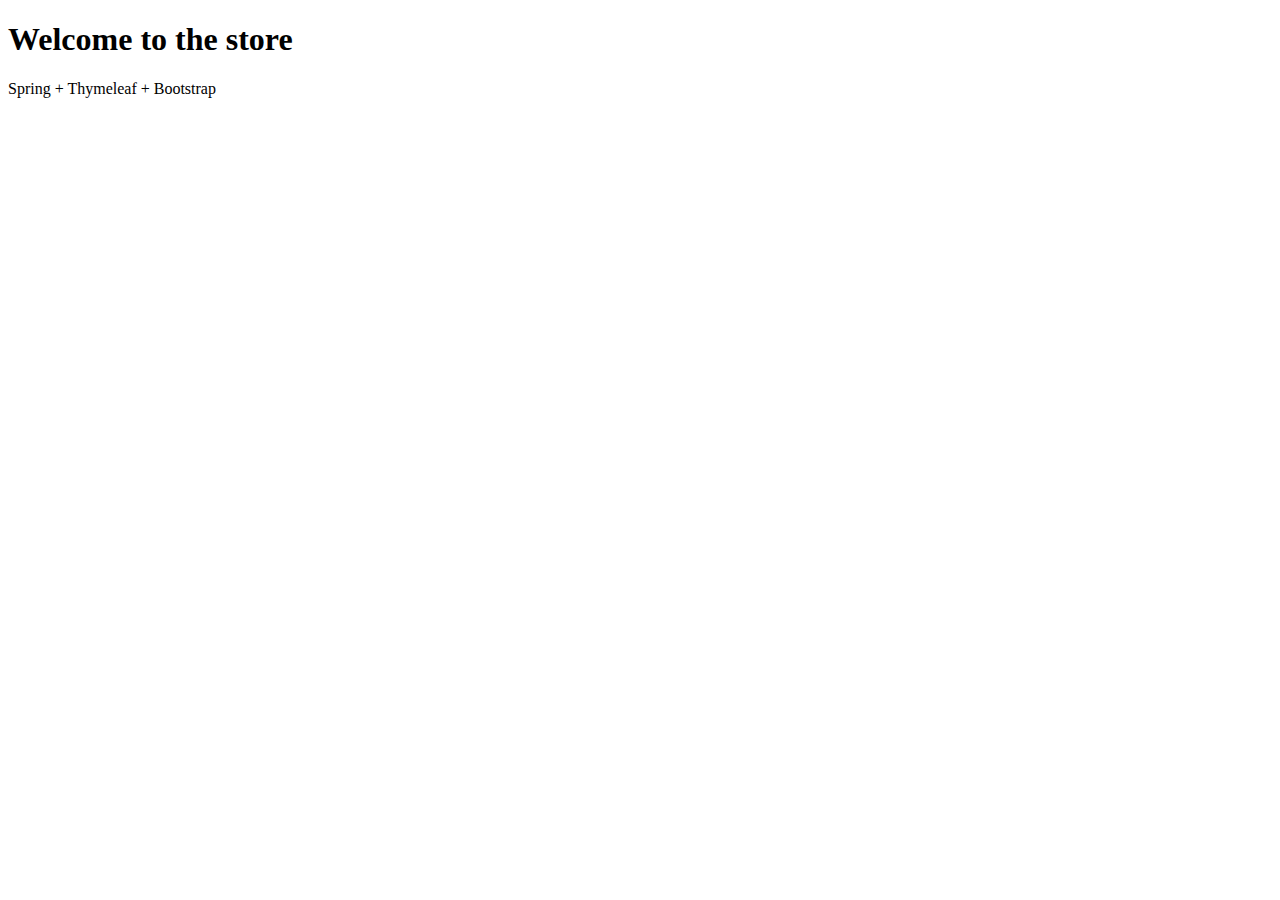
<file: src/main/resources/templates/index.html>
<!DOCTYPE html>
<html lang="en" xmlns:th="http://www.thymeleaf.org">
<head>
    <meta charset="utf-8" />
    <meta name="viewport" content="width=device-width, initial-scale=1" />
    <title>Thymeleaf</title>
    <link th:rel="stylesheet" th:href="@{/css/bootstrap.min.css}"/>
    <link th:rel="stylesheet" th:href="@{/css/styles.css}"/>
</head>
<body class="d-flex flex-column sticky-footer-wrapper min-vh-100">
<nav th:include="components/navigation :: navigation" class="navbar navbar-expand-lg navbar-light bg-primary"></nav>

<main role="main" class="flex-fill container mt-5">
    <div class="jumbotron jumbotron-fluid">
        <div class="container">
            <h1 class="display-4">Welcome to the store</h1>
            <p class="lead">Spring + Thymeleaf + Bootstrap</p>
        </div>
    </div>
</main>

<footer th:include="components/footer :: footer" class="footer"></footer>
</body>
<script type="text/javascript" th:src="@{/js/bootstrap.min.js}"></script>
</html>
</file>
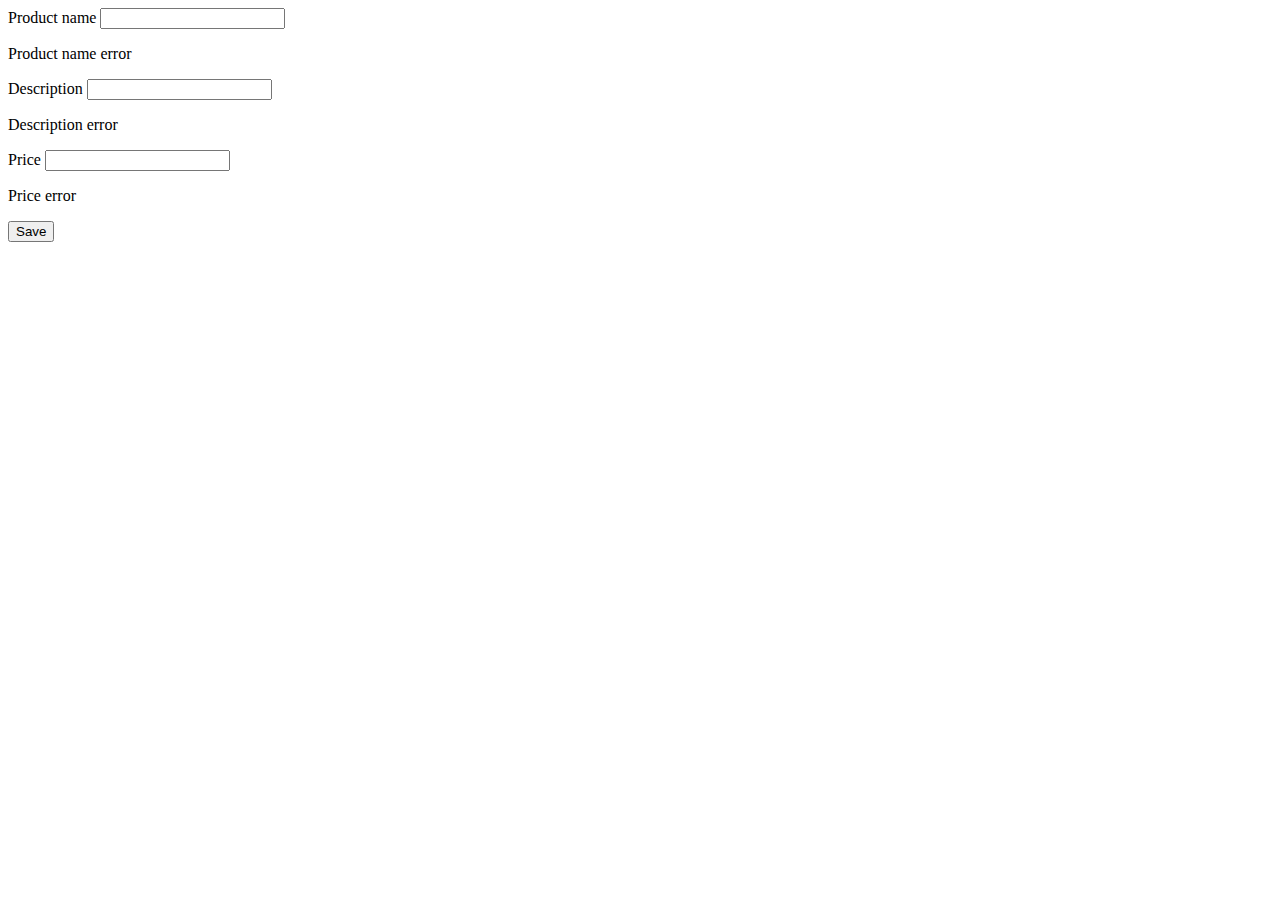
<file: src/main/resources/templates/productForm.html>
<!DOCTYPE html>
<html lang="en" xmlns:th="http://www.thymeleaf.org">
<head>
    <meta charset="utf-8" />
    <meta name="viewport" content="width=device-width, initial-scale=1" />
    <title>Thymeleaf</title>
    <link th:rel="stylesheet" th:href="@{/css/bootstrap.min.css}"/>
    <link th:rel="stylesheet" th:href="@{/css/styles.css}"/>
</head>
<body class="d-flex flex-column sticky-footer-wrapper min-vh-100">
<nav th:include="components/navigation :: navigation" class="navbar navbar-expand-lg navbar-light bg-primary"></nav>

<main role="main" class="flex-fill container mt-5">
    <div class="bg-light p-3 border mb-5">
        <form th:action="@{''}" th:object="${productRequest}" method="post">
            <div class="form-group">
                <label for="productName">Product name</label>
                <input type="text" class="form-control" id="productName" th:field="*{name}" th:errorClass="is-invalid">
                <p th:if="${#fields.hasErrors('name')}" th:errors="*{name}" class="text-danger">Product name error</p>
            </div>
            <div class="form-group">
                <label for="description">Description</label>
                <input type="text" class="form-control" id="description" th:field="*{description}" th:errorClass="is-invalid">
                <p th:if="${#fields.hasErrors('description')}" th:errors="*{description}" class="text-danger">Description error</p>
            </div>
            <div class="form-group">
                <label for="price">Price</label>
                <input type="text" class="form-control" id="price" th:field="*{price}" th:errorClass="is-invalid">
                <p th:if="${#fields.hasErrors('price')}" th:errors="*{price}" class="text-danger">Price error</p>
            </div>
            <button type="submit" class="btn btn-primary">Save</button>
        </form>
    </div>
</main>

<footer th:include="components/footer :: footer" class="footer"></footer>
</body>
<script type="text/javascript" th:src="@{/js/bootstrap.min.js}"></script>
</html>
</file>
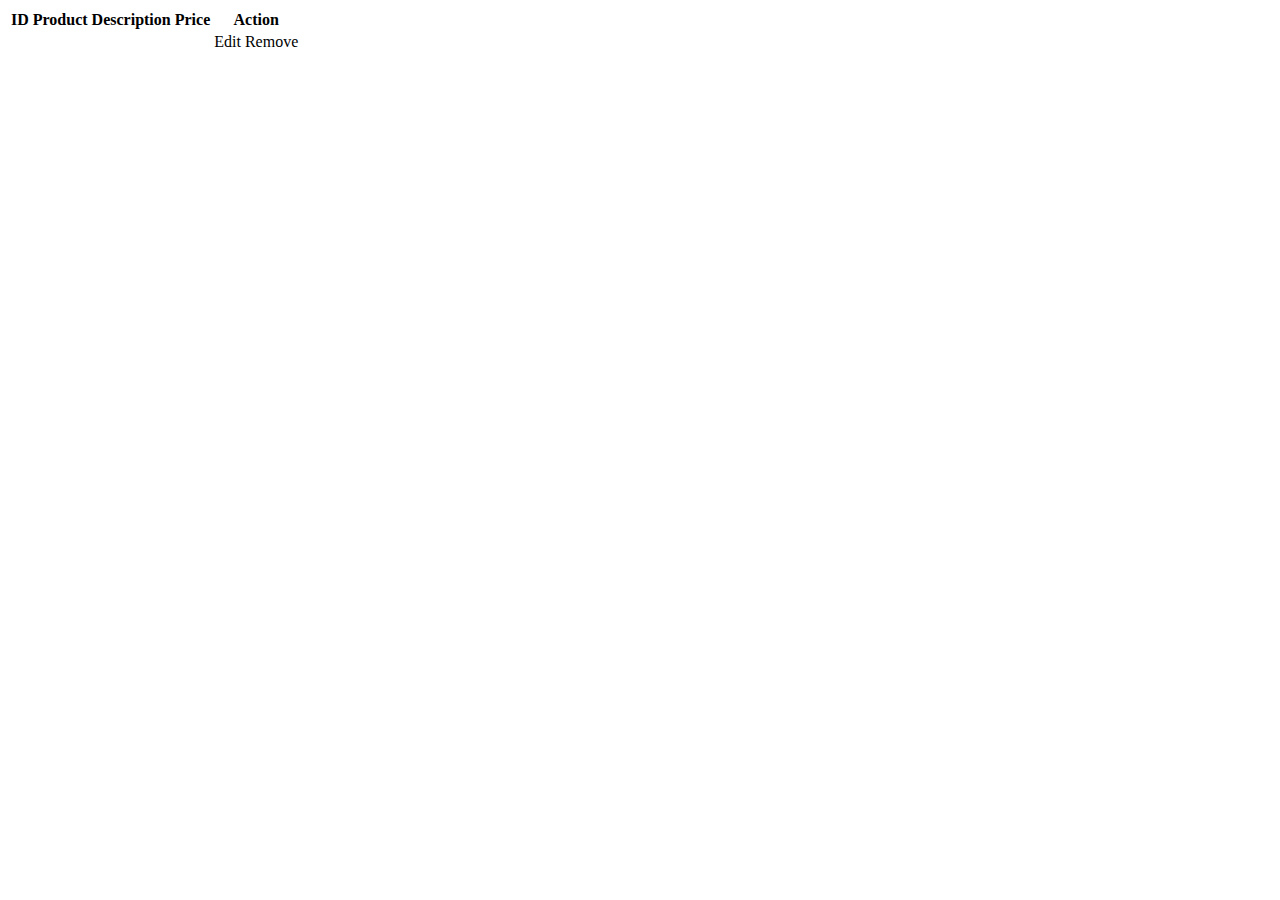
<file: src/main/resources/templates/products.html>
<!DOCTYPE html>
<html lang="en" xmlns:th="http://www.thymeleaf.org">
<head>
    <meta charset="utf-8" />
    <meta name="viewport" content="width=device-width, initial-scale=1" />
    <title>Thymeleaf</title>
    <link th:rel="stylesheet" th:href="@{/css/bootstrap.min.css}"/>
    <link th:rel="stylesheet" th:href="@{/css/styles.css}"/>
</head>
<body class="d-flex flex-column sticky-footer-wrapper min-vh-100">
<nav th:include="components/navigation :: navigation" class="navbar navbar-expand-lg navbar-light bg-primary"></nav>

<main role="main" class="flex-fill container mt-5">
    <div class="bg-light p-3 border mb-5">
        <table class="table">
            <thead>
            <tr>
                <th scope="col">ID</th>
                <th scope="col">Product</th>
                <th scope="col">Description</th>
                <th scope="col">Price</th>
                <th scope="col">Action</th>
            </tr>
            </thead>
            <tbody>
            <tr th:each="product, loop: ${productList}">
                <th scope="row" th:text="${product.getId()}"></th>
                <td th:text="${product.getName()}"></td>
                <td th:text="${product.getDescription()}"></td>
                <td th:text="${product.getPrice() + '$'}"></td>
                <td>
                    <a th:href="@{|/products/edit/${product.getId()}|}">Edit</a>
                    <a th:href="@{|/products/remove/${product.getId()}|}">Remove</a>
                </td>
            </tr>
            </tbody>
        </table>
    </div>
</main>

<footer th:include="components/footer :: footer" class="footer"></footer>
</body>
<script type="text/javascript" th:src="@{/js/bootstrap.min.js}"></script>
</html>
</file>
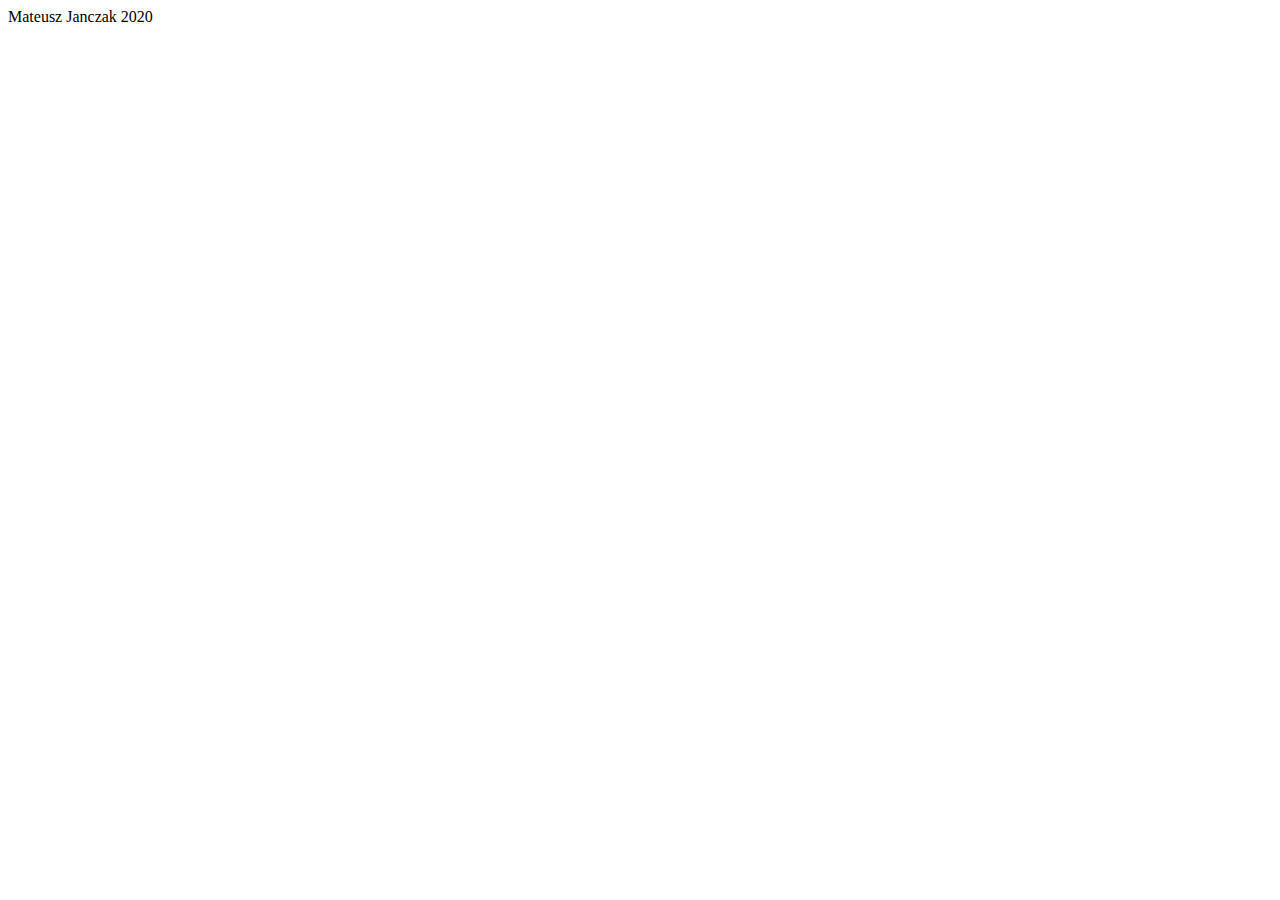
<file: src/main/resources/templates/components/footer.html>
<!DOCTYPE html>
<html lang="en" xmlns:th="http://www.thymeleaf.org">
<body>
<footer th:fragment="footer">
    <div class="container-fluid bg-dark text-center p-2">
        <span class="text-light">Mateusz Janczak 2020</span>
    </div>
</footer>
</body>
</html>
</file>
